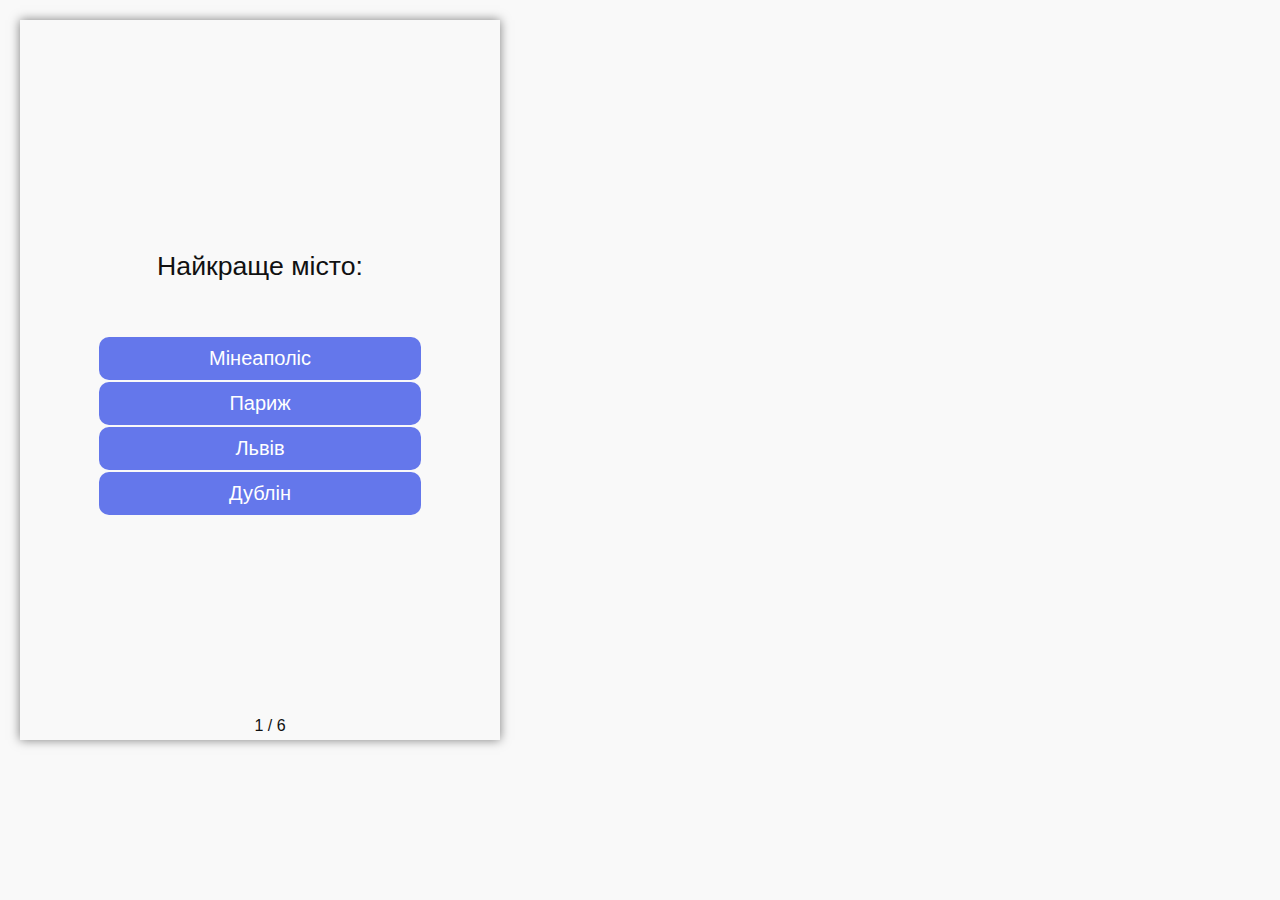
<file: index.html>
<!DOCTYPE html>
<html>
	<head>
		<title>Home</title>
		<meta charset="utf-8">
		<meta name='viewport' content='width=device-width, initial-scale=1.0, maximum-scale=1.0, user-scalable=0' />
		<meta name="apple-mobile-web-app-capable" content="yes">
		<meta name="mobile-web-app-capable" content="yes">
		<meta name="HandheldFriendly" content="true"/>
		<link rel="stylesheet" type="text/css" href="site.css">
        <link rel="stylesheet" type="text/css" href="app.css">
        
	</head>
	<body>
		
        <div class="wrapper">
			<iframe src="quiz.html" width="480" height="720" class="quiz-frame"></iframe>
		</div>
	</body>
</html>
</file>
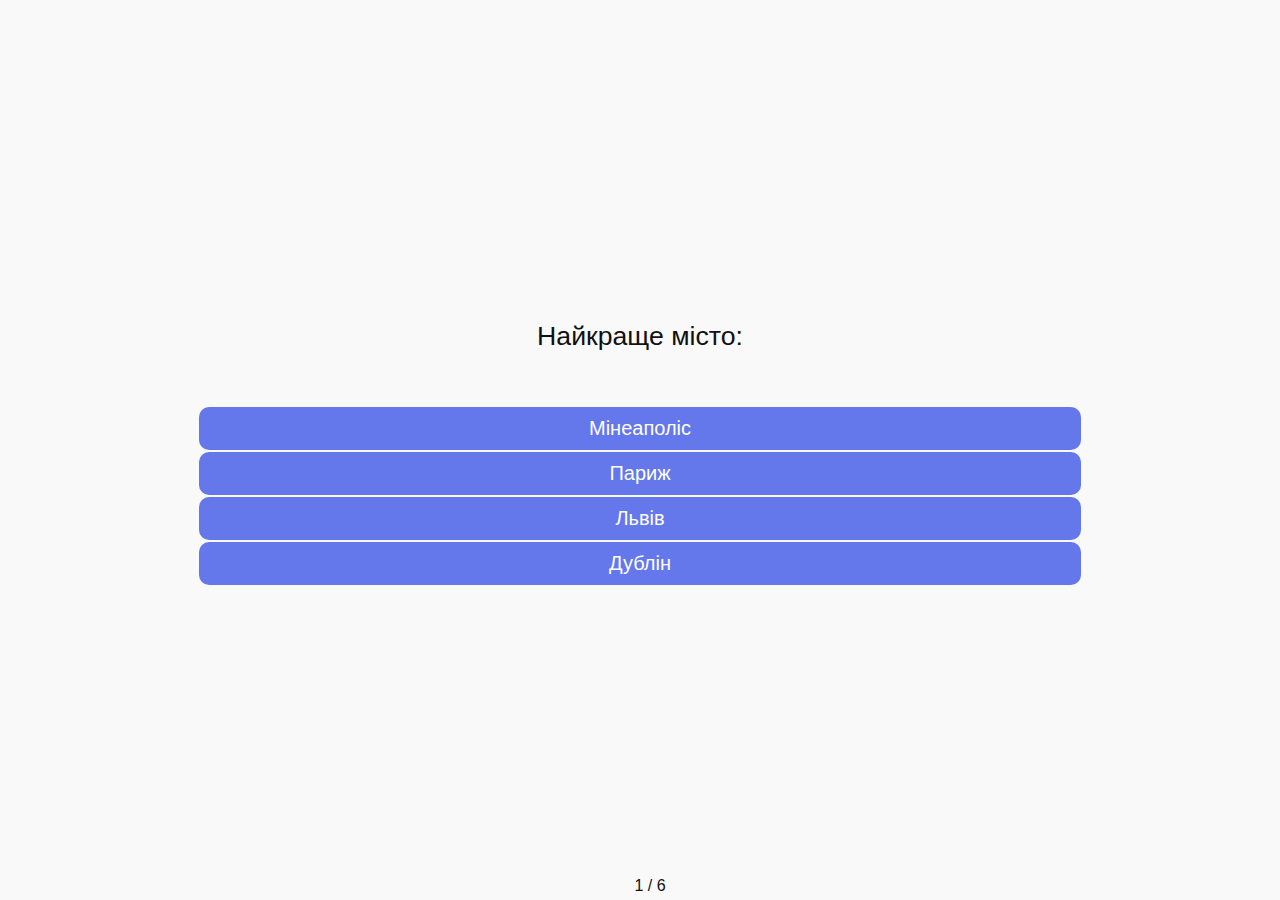
<file: quiz.html>
<!DOCTYPE html>
<html>
	<head>
		<title>Quiz</title>
		<meta charset="utf-8">
		<link rel="stylesheet" type="text/css" href="app.css">
		<meta name='viewport' content='width=device-width, initial-scale=1.0, maximum-scale=1.0, user-scalable=0' />
		<meta name="apple-mobile-web-app-capable" content="yes">
		<meta name="mobile-web-app-capable" content="yes">
		<meta name="HandheldFriendly" content="true"/>
	</head>
	<body>
		<div class="wrapper">
			<main class="main">
				<div class="quiz__head">
					<div class="head__content" id="head">Lorem ipsum dolor sit amet consectetur adipisicing elit. Ut ducimus odit accusamus, illum quas magni provident odio praesentium commodi sint, porro harum, minus cupiditate architecto culpa aut ex dolore officia.</div>
				</div>
				<div class="quiz__body">
					<div class="buttons">
						<div class="buttons__content" id="buttons">
							<button class="button">Default button</button><br>
							<button class="button button_wrong">Wrong answer</button><br>
							<button class="button button_correct">Correct answer</button><br>
							<button class="button button_passive">Unclicked button</button><br>
						</div>
					</div>

					<div class="quiz__footer">
						<div class="footer__content" id="pages">0 / 0</div>
					</div>
				</div>
				
			</main>
		</div>
		<script type="text/javascript" src="app.js"></script>
	</body>
</html>
</file>
<file: site.css>
body, html
{
	width: 100%;
	height: 100%;
	margin: 0;
	padding: 0;
	font-size: 16px;
	font-family: helvetica, arial;
	background: #f6f6f6;
	color: #111;
}

.wrapper
{
	width: 100%;
}

.quiz-frame
{
	border: 0;
	box-shadow: 0 0 10px rgba(0,0,0,0.5);
	margin: 20px;
}
</file>
<file: app.css>
body, html
{
	width: 100%;
	height: 100%;
	margin: 0;
	padding: 0;
	overflow: hidden;
	font-size: 16px;
	font-family: helvetica, arial;
	background: #f9f9f9;
	color: #111;
}

.wrapper
{
	width: 100%;
	height: 100%;
	display: table;
}

.main
{
	display: table-cell;
	vertical-align: middle;
	text-align: center;
}

.quiz-frame
{
	border: 0;
	box-shadow: 0 0 10px rgba(0,0,0,0.5);
}

.quiz__head
{
	font-size: 20pt;
	margin: 10px;
	margin-bottom: 50px;
}

.head__content 
{
	padding: 5px;
}

.quiz__body
{
	margin: 10px;
}

.quiz__footer 
{
	position: absolute;
	bottom: 0;
	display: block;
	width: 100%;
}

.footer__content 
{
	padding: 5px;
}

.button
{
	border: 0;
	border-radius: 10px;
	background: #6477EB;
	color: #fff;
	padding: 10px 25px;
	width: 70%;
	font-size: 15pt;
	display: block;
	margin: 2px auto;
	cursor: pointer;
}

.button_wrong 
{
	background: #EB6465;
}

.button_correct
{
	background: #5EB97D;
}

.button_passive
{
	background: #B3B3B3;
}
</file>
